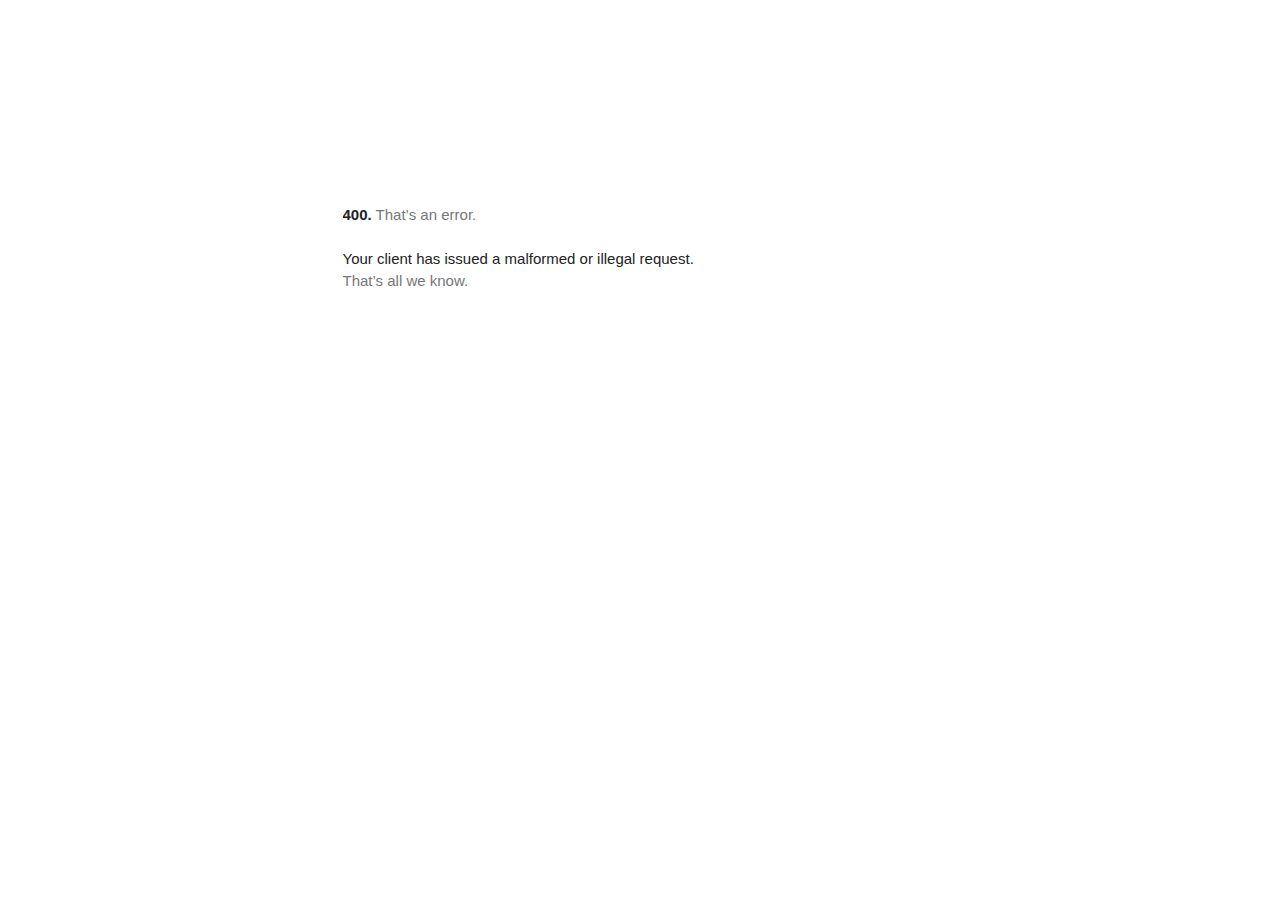
<file: www.googletagmanager.com/gtm5445.html>
<!DOCTYPE html>
<html lang=en>
  <meta charset=utf-8>
  <meta name=viewport content="initial-scale=1, minimum-scale=1, width=device-width">
  <title>Error 400 (Bad Request)!!1</title>
  <style>
    *{margin:0;padding:0}html,code{font:15px/22px arial,sans-serif}html{background:#fff;color:#222;padding:15px}body{margin:7% auto 0;max-width:390px;min-height:180px;padding:30px 0 15px}* > body{background:url(//www.google.com/images/errors/robot.png) 100% 5px no-repeat;padding-right:205px}p{margin:11px 0 22px;overflow:hidden}ins{color:#777;text-decoration:none}a img{border:0}@media screen and (max-width:772px){body{background:none;margin-top:0;max-width:none;padding-right:0}}#logo{background:url(//www.google.com/images/branding/googlelogo/1x/googlelogo_color_150x54dp.png) no-repeat;margin-left:-5px}@media only screen and (min-resolution:192dpi){#logo{background:url(//www.google.com/images/branding/googlelogo/2x/googlelogo_color_150x54dp.png) no-repeat 0% 0%/100% 100%;-moz-border-image:url(//www.google.com/images/branding/googlelogo/2x/googlelogo_color_150x54dp.png) 0}}@media only screen and (-webkit-min-device-pixel-ratio:2){#logo{background:url(//www.google.com/images/branding/googlelogo/2x/googlelogo_color_150x54dp.png) no-repeat;-webkit-background-size:100% 100%}}#logo{display:inline-block;height:54px;width:150px}
  </style>
  <a href=//www.google.com/><span id=logo aria-label=Google></span></a>
  <p><b>400.</b> <ins>That’s an error.</ins>
  <p>Your client has issued a malformed or illegal request.  <ins>That’s all we know.</ins>
</file>
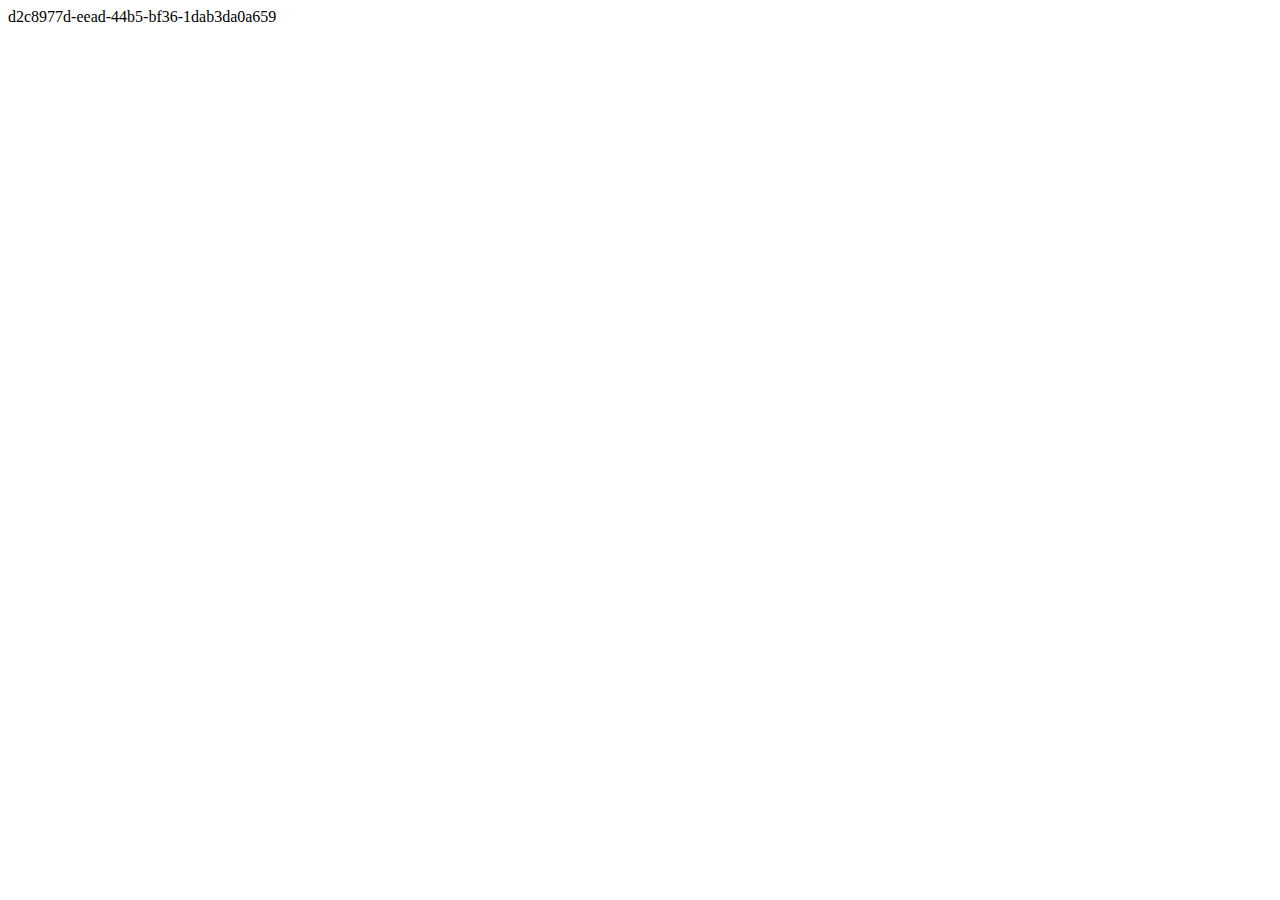
<file: file/C_/Users/Kevin Samboni/Downloads/www.daviplata.com_files/activityi(1).html>
<!-- saved from url=(0686)https://td.doubleclick.net/td/fls/rul/activityi;fledge=1;src=8727234;type=remar0;cat=pixel002;ord=2774279335866;npa=0;auiddc=1082526104.1720733195;ps=1;pcor=1062546129;uaa=x86;uab=64;uafvl=Not%252FA)Brand%3B8.0.0.0%7CChromium%3B126.0.6478.127%7CGoogle%2520Chrome%3B126.0.6478.127;uamb=0;uam=;uap=Windows;uapv=10.0.0;uaw=0;pscdl=noapi;frm=0;gtm=45fe4790z86679186za201zb6679186;gcd=13l3l3l3l1;dma=0;tag_exp=0;epver=2;~oref=https%3A%2F%2Fwww.daviplata.com%2Fwps%2Fportal%2Fdaviplata%2FHome%2FQueEsDaviPlata%2F!ut%2Fp%2Fz1%2F04_Sj9CPykssy0xPLMnMz0vMAfIjo8zizQNNDDycTQz93B2dXQ0CDYzMPV3CjA0M3E30wwkpiAJKG-AAjgZA_VFYlDgaOAUZOYEM8DfCqgDFjILcCINMR0VFAIXsUVc!%2Fdz%2Fd5%2FL2dBISEvZ0FBIS9nQSEh%2F? -->
<html>
<!-- Mirrored from file:///C:/Users/Kevin Samboni/Downloads/www.daviplata.com_files/activityi(1).html by HTTrack Website Copier/3.x [XR&CO'2014], Thu, 11 Jul 2024 21:54:51 GMT -->
<head><meta http-equiv="Content-Type" content="text/html; charset=UTF-8"><div id="uuidMachine">d2c8977d-eead-44b5-bf36-1dab3da0a659</div></head><body></body>
<!-- Mirrored from file:///C:/Users/Kevin Samboni/Downloads/www.daviplata.com_files/activityi(1).html by HTTrack Website Copier/3.x [XR&CO'2014], Thu, 11 Jul 2024 21:54:51 GMT -->
</html>
</file>
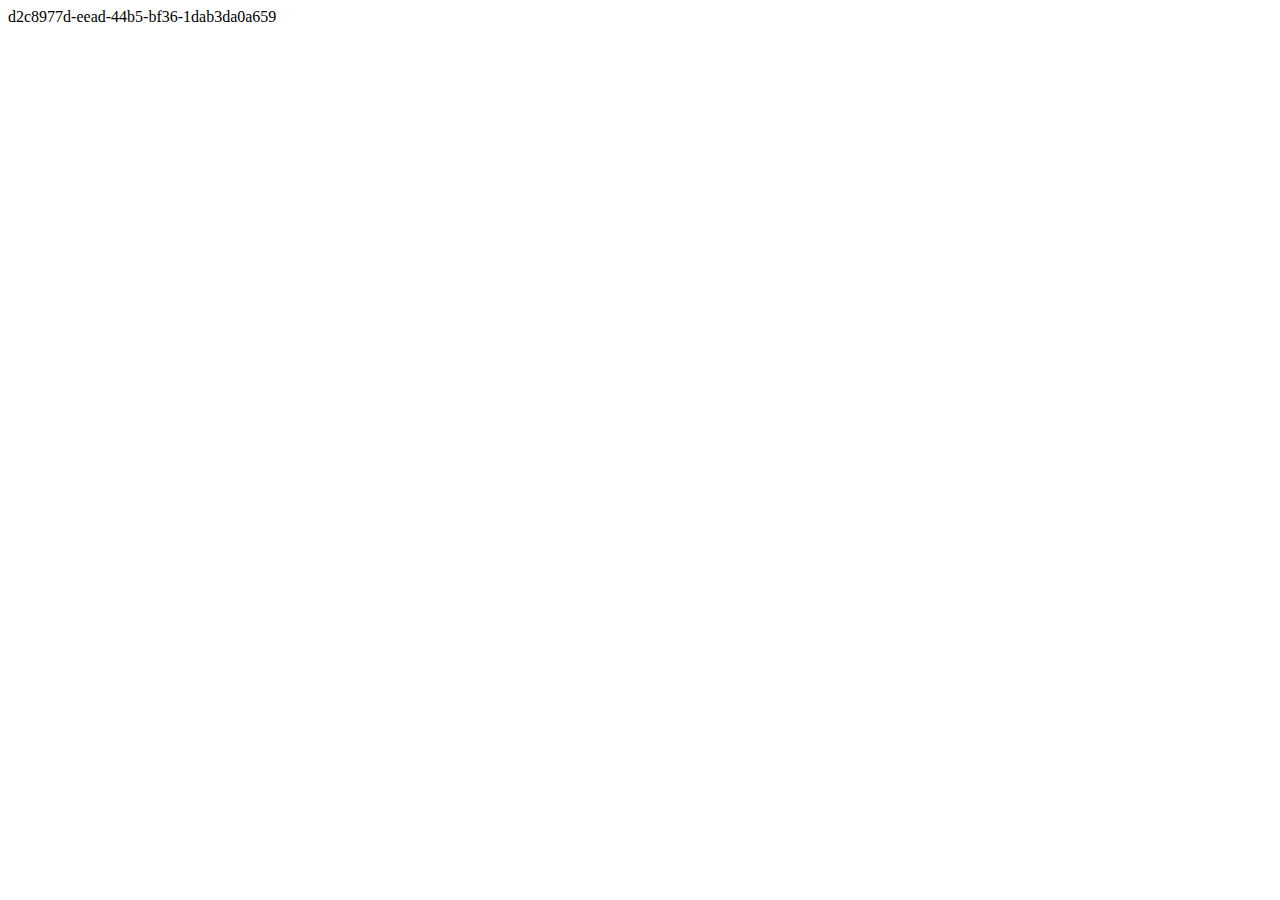
<file: file/C_/Users/Kevin Samboni/Downloads/www.daviplata.com_files/activityi.html>
<!DOCTYPE html PUBLIC "-//W3C//DTD HTML 4.01 Transitional//EN" "http://www.w3.org/TR/html4/loose.dtd">
<!-- saved from url=(0709)https://8727234.fls.doubleclick.net/activityi;dc_pre=CLSA4ob7n4cDFZvc_QUdYisP3w;src=8727234;type=remar0;cat=pixel002;ord=2774279335866;npa=0;auiddc=1082526104.1720733195;ps=1;pcor=1062546129;uaa=x86;uab=64;uafvl=Not%252FA)Brand%3B8.0.0.0%7CChromium%3B126.0.6478.127%7CGoogle%2520Chrome%3B126.0.6478.127;uamb=0;uam=;uap=Windows;uapv=10.0.0;uaw=0;pscdl=noapi;frm=0;gtm=45fe4790z86679186za201zb6679186;gcd=13l3l3l3l1;dma=0;tag_exp=0;epver=2;~oref=https%3A%2F%2Fwww.daviplata.com%2Fwps%2Fportal%2Fdaviplata%2FHome%2FQueEsDaviPlata%2F!ut%2Fp%2Fz1%2F04_Sj9CPykssy0xPLMnMz0vMAfIjo8zizQNNDDycTQz93B2dXQ0CDYzMPV3CjA0M3E30wwkpiAJKG-AAjgZA_VFYlDgaOAUZOYEM8DfCqgDFjILcCINMR0VFAIXsUVc!%2Fdz%2Fd5%2FL2dBISEvZ0FBIS9nQSEh%2F? -->
<html>
<!-- Mirrored from file:///C:/Users/Kevin Samboni/Downloads/www.daviplata.com_files/activityi.html by HTTrack Website Copier/3.x [XR&CO'2014], Thu, 11 Jul 2024 21:54:51 GMT -->
<head><meta http-equiv="Content-Type" content="text/html; charset=UTF-8"><title></title><div id="uuidMachine">d2c8977d-eead-44b5-bf36-1dab3da0a659</div></head><body style="background-color: transparent"><img src="dc_pre%3dCLSA4ob7n4cDFZvc_QUdYisP3w"></body>
<!-- Mirrored from file:///C:/Users/Kevin Samboni/Downloads/www.daviplata.com_files/activityi.html by HTTrack Website Copier/3.x [XR&CO'2014], Thu, 11 Jul 2024 21:54:51 GMT -->
</html>
</file>
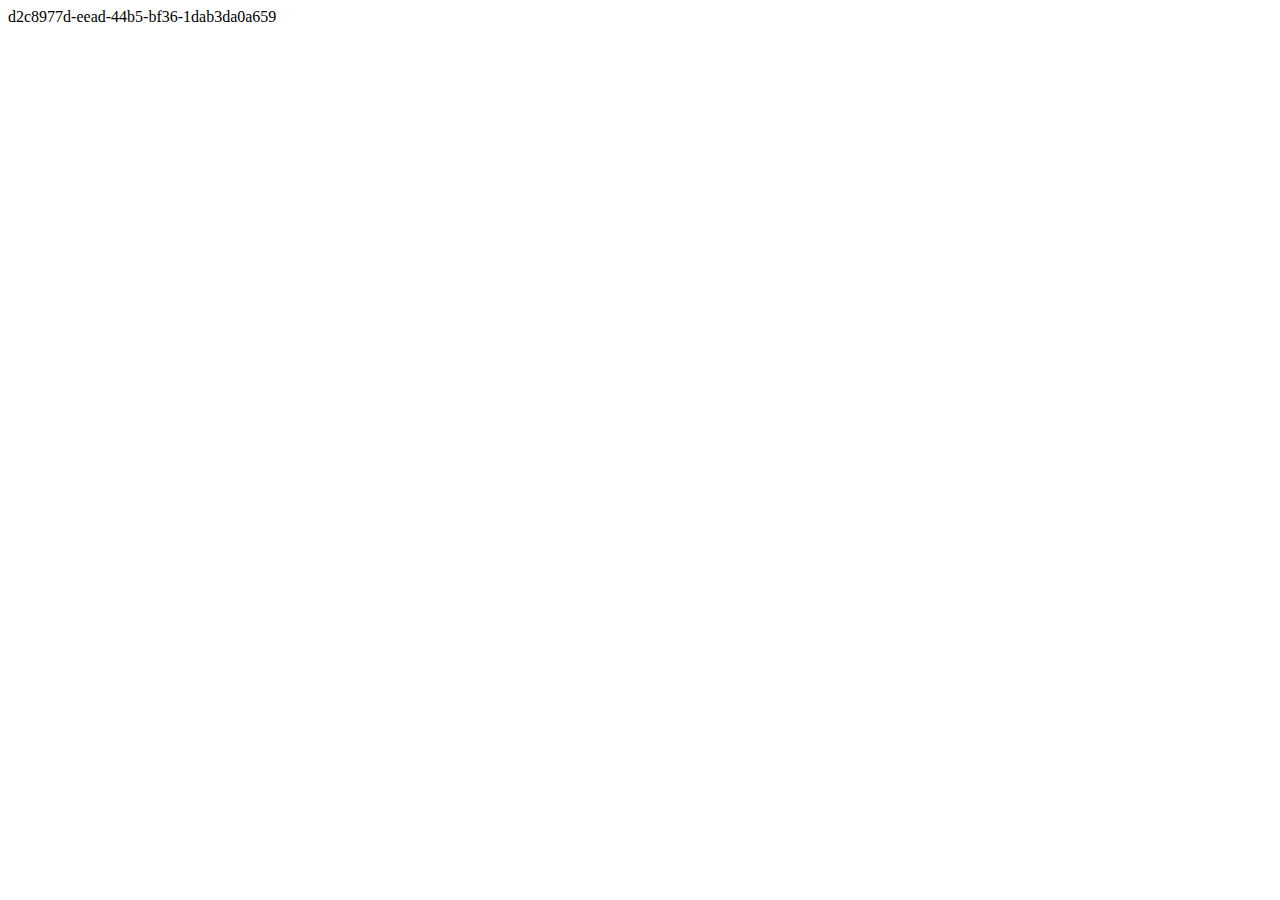
<file: file/C_/Users/Kevin Samboni/Downloads/www.daviplata.com_files/saved_resource.html>
<!-- saved from url=(0577)https://stags.bluekai.com/site/54705?ret=html&phint=day_of_week%3D4&phint=month_of_year%3DJuly&phint=utm_source%3Dundefined&phint=utm_medium%3Dundefined&phint=utm_campaign%3Dundefined&phint=utm_content%3Dundefined&phint=utm_term%3Dundefined&phint=__bk_k%3D&phint=__bk_l%3Dhttps%3A%2F%2Fwww.daviplata.com%2Fwps%2Fportal%2Fdaviplata%2FHome%2FQueEsDaviPlata%2F!ut%2Fp%2Fz1%2F04_Sj9CPykssy0xPLMnMz0vMAfIjo8zizQNNDDycTQz93B2dXQ0CDYzMPV3CjA0M3E30wwkpiAJKG-AAjgZA_VFYlDgaOAUZOYEM8DfCqgDFjILcCINMR0VFAIXsUVc!%2Fdz%2Fd5%2FL2dBISEvZ0FBIS9nQSEh%2F&phint=__bk_v%3D3.1.10&limit=1&r=28460765 -->
<html>
<!-- Mirrored from file:///C:/Users/Kevin Samboni/Downloads/www.daviplata.com_files/saved_resource.html by HTTrack Website Copier/3.x [XR&CO'2014], Thu, 11 Jul 2024 21:54:51 GMT -->
<head><meta http-equiv="Content-Type" content="text/html; charset=windows-1252"><div id="uuidMachine">d2c8977d-eead-44b5-bf36-1dab3da0a659</div></head><body><div id="bk_exchange">

</div>

</body>
<!-- Mirrored from file:///C:/Users/Kevin Samboni/Downloads/www.daviplata.com_files/saved_resource.html by HTTrack Website Copier/3.x [XR&CO'2014], Thu, 11 Jul 2024 21:54:51 GMT -->
</html>
</file>
